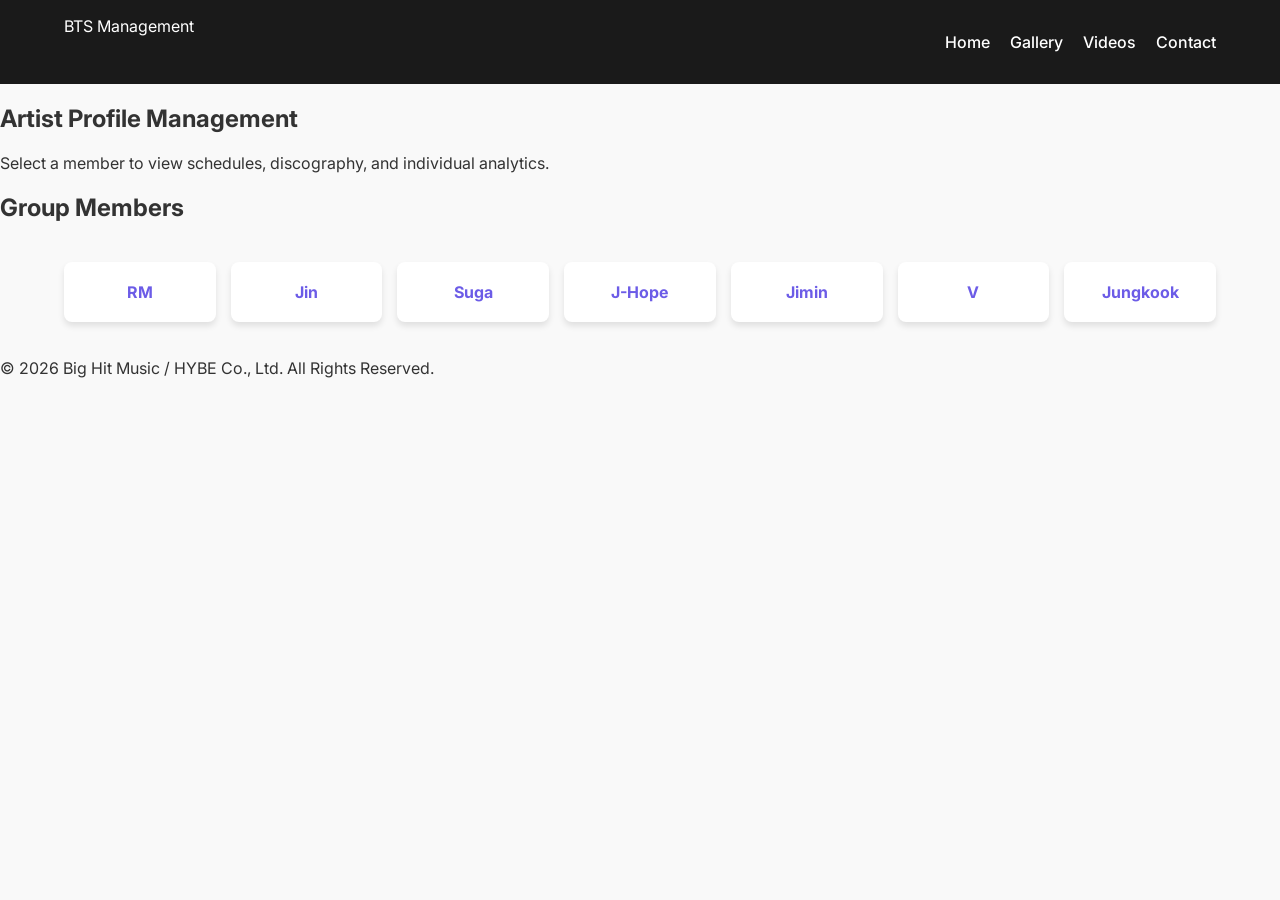
<file: index.html>
<!DOCTYPE html>
<html lang="en">
<head>
    <meta charset="UTF-8">
    <meta name="viewport" content="width=device-width, initial-scale=1.0">
    <title>BTS Official Management Portal</title>
    <link rel="stylesheet" href="style.css">
    <link href="https://fonts.googleapis.com/css2?family=Inter:wght@300;400;600&display=swap" rel="stylesheet">
</head>
<body>

    <header>
        <nav class="navbar">
            <div class="logo">BTS <span>Management</span></div>
            <ul class="nav-links">
                <li><a href="index.html">Home</a></li>
                <li><a href="gallery.html">Gallery</a></li>
                <li><a href="videos.html">Videos</a></li>
                <li><a href="contact.html">Contact</a></li>
            </ul>
        </nav>
    </header>

    <main>
        <section class="hero">
            <h1>Artist Profile Management</h1>
            <p>Select a member to view schedules, discography, and individual analytics.</p>
        </section>

        <section class="members-grid">
            <h2>Group Members</h2>
            <div class="grid-container">
                <a href="members/rm.html" class="member-card">RM</a>
                <a href="members/jin.html" class="member-card">Jin</a>
                <a href="members/suga.html" class="member-card">Suga</a>
                <a href="members/jhope.html" class="member-card">J-Hope</a>
                <a href="members/jimin.html" class="member-card">Jimin</a>
                <a href="members/v.html" class="member-card">V</a>
                <a href="members/jungkook.html" class="member-card">Jungkook</a>
            </div>
        </section>
    </main>

    <footer>
        <p>&copy; 2026 Big Hit Music / HYBE Co., Ltd. All Rights Reserved.</p>
    </footer>

</body>
</html>
</file>
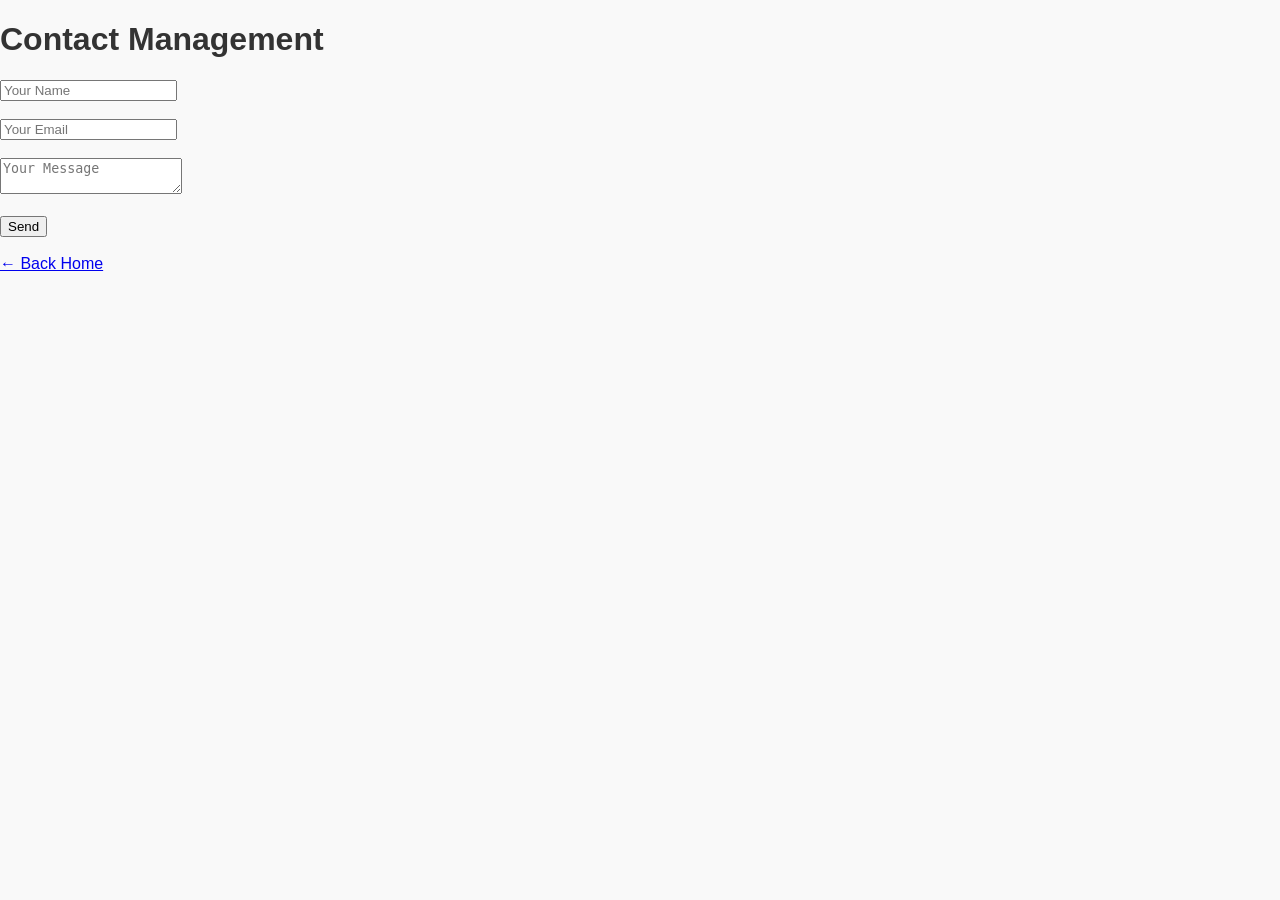
<file: contact.html>
<!DOCTYPE html>
<html>
<head>
  <title>Contact</title>
  <link rel="stylesheet" href="style.css">
</head>

<body>

<h1>Contact Management</h1>

<form>
  <input type="text" placeholder="Your Name"><br><br>
  <input type="email" placeholder="Your Email"><br><br>
  <textarea placeholder="Your Message"></textarea><br><br>
  <button type="submit">Send</button>
</form>

<br>
<a href="index.html">← Back Home</a>

</body>
</html>
</file>
<file: style.css>
:root {
    --primary-purple: #6c5ce7;
    --dark-bg: #1a1a1a;
    --text-light: #f4f4f4;
}

body {
    font-family: 'Inter', sans-serif;
    background-color: #f9f9f9;
    margin: 0;
    color: #333;
}

.navbar {
    display: flex;
    justify-content: space-between;
    padding: 1rem 5%;
    background: var(--dark-bg);
    color: white;
}

.nav-links {
    list-style: none;
    display: flex;
    gap: 20px;
}

.nav-links a {
    color: white;
    text-decoration: none;
    font-weight: 500;
}

.grid-container {
    display: grid;
    grid-template-columns: repeat(auto-fill, minmax(150px, 1fr));
    gap: 15px;
    padding: 20px 5%;
}

.member-card {
    background: white;
    padding: 20px;
    text-align: center;
    border-radius: 8px;
    box-shadow: 0 4px 6px rgba(0,0,0,0.1);
    text-decoration: none;
    color: var(--primary-purple);
    font-weight: bold;
    transition: transform 0.2s;
}

.member-card:hover {
    transform: translateY(-5px);
    background: var(--primary-purple);
    color: white;

/* Container for the images */
.photo-grid {
  display: grid;
  grid-template-columns: repeat(auto-fit, minmax(250px, 1fr));
  gap: 20px;
  padding: 40px 5%;
  max-width: 1200px;
  margin: 0 auto;
}

/* Individual photo wrapper */
.photo-item {
  overflow: hidden;
  border-radius: 12px;
  background: #222;
  border: 1px solid #333;
  transition: transform 0.3s ease;
}

.photo-item img {
  width: 100%; /* Makes image fill the grid square */
  height: 250px; /* Consistent height */
  object-fit: cover; /* Crops image perfectly without stretching it */
  display: block;
  margin: 0; /* Overriding your previous margin */
}

/* Hover effect for a "Premium" feel */
.photo-item:hover {
  transform: scale(1.02);
  border-color: #00ffff;
  box-shadow: 0 10px 20px rgba(0, 255, 255, 0.2);
}

/* Styling the back link to look like a button */
.back-link {
  display: inline-block;
  margin-top: 30px;
  padding: 12px 24px;
  border: 1px solid #00ffff;
  border-radius: 50px;
  color: #00ffff;
  transition: 0.3s;
}

.back-link:hover {
  background: #00ffff;
  color: #111;
}

}
</file>
